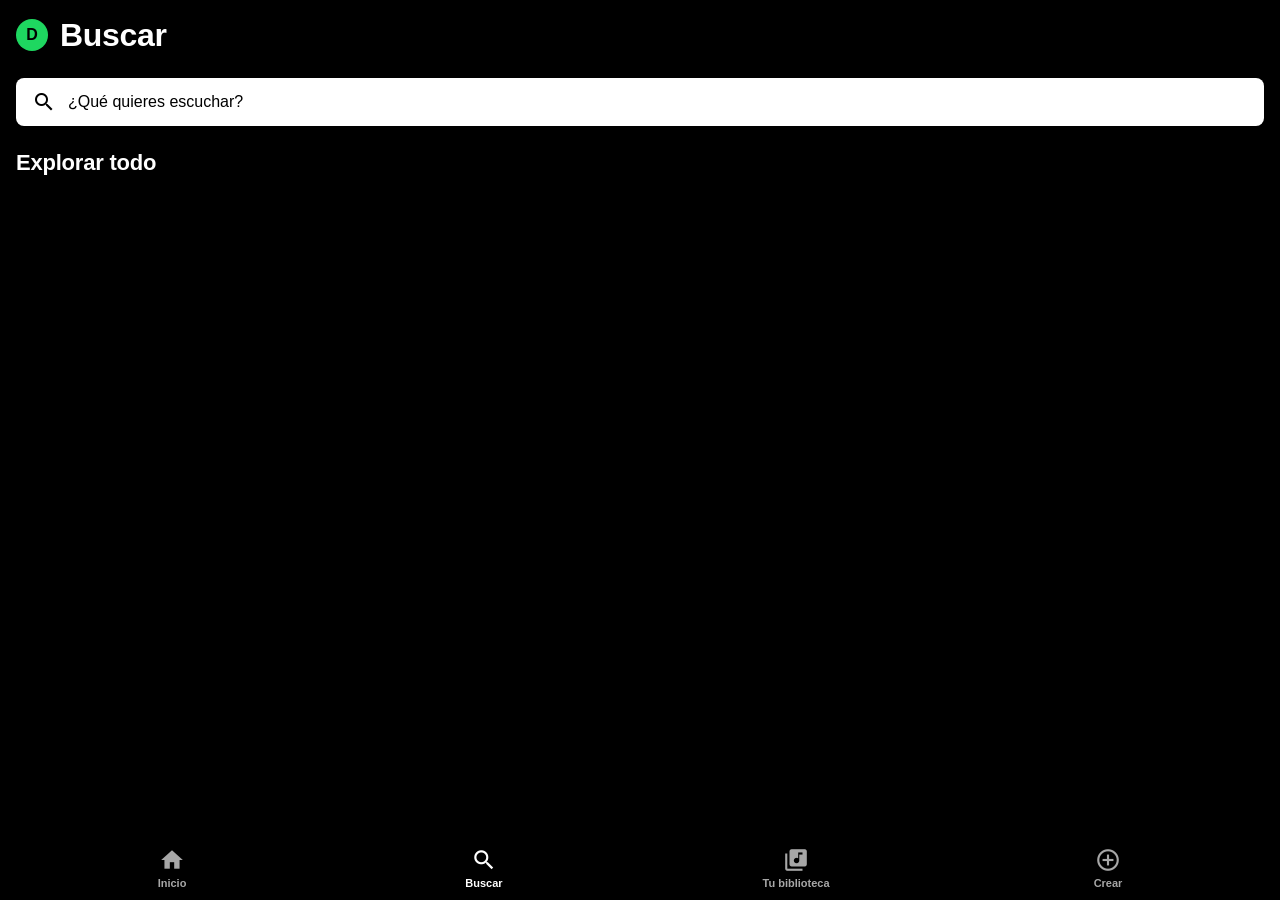
<file: buscar.html>
<!DOCTYPE html>
<html lang="es">
<head>
    <meta charset="UTF-8">
    <meta name="viewport" content="width=device-width, initial-scale=1.0">
    <title>Buscar - Spotify</title>
    <link rel="preconnect" href="https://fonts.googleapis.com">
    <link rel="preconnect" href="https://fonts.gstatic.com" crossorigin>
    <link href="https://fonts.googleapis.com/css2?family=Roboto:wght@400;500;700;900&display=swap" rel="stylesheet">
    <link href="https://fonts.googleapis.com/icon?family=Material+Icons" rel="stylesheet">
    <link rel="stylesheet" href="styles.css">
</head>
<body>
<div class="container">
    <div class="header">
        <div class="profile-icon">D</div>
        <h1 class="header-title">Buscar</h1>
    </div>
    <div class="search-container">
        <div class="search-box">
            <span class="material-icons">search</span>
            <input type="text" class="search-input" placeholder="¿Qué quieres escuchar?">
        </div>
    </div>
    <section>
        <h2 class="section-title">Explorar todo</h2>
        <div class="categories-grid" id="categoriesGrid"></div>
    </section>
</div>
<nav class="bottom-nav">
    <div class="nav-item" onclick="window.location.href='index.html'">
        <span class="material-icons">home</span>
        <span>Inicio</span>
    </div>
    <div class="nav-item active" onclick="window.location.href='buscar.html'">
        <span class="material-icons">search</span>
        <span>Buscar</span>
    </div>
    <div class="nav-item">
        <span class="material-icons">library_music</span>
        <span>Tu biblioteca</span>
    </div>
    <div class="nav-item">
        <span class="material-icons">add_circle_outline</span>
        <span>Crear</span>
    </div>
</nav>
<script>
const genres = [
    { name: 'Música', color: 'pink' },
    { name: 'Podcasts', color: 'green' },
    { name: 'Eventos en vivo', color: 'purple' },
    { name: 'El 2025 en música', color: 'yellow' },
    { name: 'Pop', color: 'blue' },
    { name: 'Rock', color: 'red' },
    { name: 'Hip-Hop', color: 'orange' },
    { name: 'Latina', color: 'teal' },
    { name: 'Electrónica', color: 'purple' },
    { name: 'R&B', color: 'pink' },
    { name: 'Country', color: 'yellow' },
    { name: 'Jazz', color: 'blue' },
    { name: 'Clásica', color: 'purple' },
    { name: 'Reggae', color: 'green' },
    { name: 'Metal', color: 'red' },
    { name: 'Blues', color: 'blue' },
    { name: 'Folk', color: 'orange' },
    { name: 'Soul', color: 'pink' },
    { name: 'Funk', color: 'purple' },
    { name: 'Reggaeton', color: 'teal' },
    { name: 'Indie', color: 'yellow' },
    { name: 'Alternative', color: 'green' },
    { name: 'Dance', color: 'blue' },
    { name: 'K-Pop', color: 'pink' },
    { name: 'Gospel', color: 'purple' },
    { name: 'Punk', color: 'red' }
];
async function fetchMusicData() {
    const response = await fetch('https://itunes.apple.com/mx/rss/topsongs/limit=200/json');
    const data = await response.json();
    if (!data.feed?.entry) return;
    const normalized = data.feed.entry.map(item => ({
        artwork: item['im:image'][2].label.replace(/100x100bb\.jpg$/, '3000x3000bb.jpg').replace(/\d+x\d+bb\.jpg$/, '3000x3000bb.jpg')
    }));
    displayCategories(normalized);
}
function displayCategories(musicData) {
    const container = document.getElementById('categoriesGrid');
    container.innerHTML = '';
    genres.forEach((genre) => {
        const card = document.createElement('div');
        card.className = `category-card category-card-${genre.color}`;
        const randomTrack = musicData[Math.floor(Math.random() * musicData.length)];
        card.innerHTML = `
            <div class="category-card-content">
                <div class="category-title">${genre.name}</div>
            </div>
            <img class="category-image" src="${randomTrack.artwork}" alt="${genre.name}">
        `;
        container.appendChild(card);
    });
}
fetchMusicData();
</script>
</body>
</html>
</file>
<file: styles.css>
* {
    margin: 0;
    padding: 0;
    box-sizing: border-box;
}

body {
    font-family: 'Helvetica Neue', Helvetica, Arial, sans-serif;
    background: #000000;
    color: #ffffff;
    padding: 16px 16px calc(80px + env(safe-area-inset-bottom));
    overflow-x: hidden;
    width: 100%;
}

.container {
    max-width: 1400px;
    margin: 0 auto;
    width: 100%;
}

.nav-pills {
    display: flex;
    gap: 8px;
    align-items: center;
    margin-bottom: 24px;
    overflow-x: auto;
    overflow-y: hidden;
    scrollbar-width: none;
    -ms-overflow-style: none;
    padding-bottom: 4px;
}

.nav-pills::-webkit-scrollbar {
    display: none;
}

.profile-icon {
    width: 32px;
    height: 32px;
    border-radius: 50%;
    background: #1ed760;
    display: flex;
    align-items: center;
    justify-content: center;
    font-size: 16px;
    font-weight: 700;
    color: #000000;
    cursor: pointer;
    flex-shrink: 0;
}

.pill {
    height: 32px;
    padding: 0 16px;
    border-radius: 500px;
    background: #181818;
    color: #ffffff;
    font-size: 14px;
    font-weight: 700;
    border: none;
    cursor: pointer;
    white-space: nowrap;
    display: flex;
    align-items: center;
    flex-shrink: 0;
}

.pill.green {
    background: #1ed760;
    color: #000000;
}

.subtitle {
    font-size: 14px;
    font-weight: 400;
    color: #a7a7a7;
    margin-bottom: 8px;
    line-height: 1.4;
}

.main-title {
    font-size: 32px;
    font-weight: 900;
    color: #ffffff;
    line-height: 1.2;
    letter-spacing: -0.01em;
    margin-bottom: 16px;
}

.songs-list {
    display: flex;
    flex-direction: column;
    gap: 0;
}

.song-item {
    display: flex;
    align-items: center;
    gap: 12px;
    padding: 8px 0;
}

.song-cover {
    width: 48px;
    height: 48px;
    border-radius: 4px;
    background: #181818;
    flex-shrink: 0;
    background-size: cover;
    background-position: center;
}

.song-info {
    flex: 1;
    min-width: 0;
}

.song-title {
    font-size: 16px;
    font-weight: 400;
    color: #ffffff;
    margin-bottom: 4px;
    white-space: nowrap;
    overflow: hidden;
    text-overflow: ellipsis;
}

.song-artist {
    font-size: 14px;
    font-weight: 400;
    color: #a7a7a7;
    display: flex;
    align-items: center;
    gap: 6px;
    white-space: nowrap;
    overflow: hidden;
    text-overflow: ellipsis;
}

.explicit-badge {
    display: inline-flex;
    align-items: center;
    justify-content: center;
    width: 16px;
    height: 16px;
    background: #ffffff;
    color: #000000;
    font-size: 9px;
    font-weight: 700;
    border-radius: 2px;
    flex-shrink: 0;
}

.more-btn {
    width: 32px;
    height: 32px;
    border-radius: 50%;
    background: transparent;
    border: none;
    color: #a7a7a7;
    cursor: pointer;
    display: flex;
    align-items: center;
    justify-content: center;
    flex-shrink: 0;
}

.material-icons {
    font-size: 20px;
}

.rhythm-section {
    margin-top: 24px;
}

.section-title {
    font-size: 22px;
    font-weight: 700;
    color: #ffffff;
    margin-bottom: 16px;
    letter-spacing: -0.01em;
}

.playlists-container {
    display: flex;
    gap: 16px;
    overflow-x: auto;
    overflow-y: hidden;
    scrollbar-width: none;
    -ms-overflow-style: none;
    padding-bottom: 8px;
    margin-right: -16px;
    padding-right: 16px;
}

.playlists-container::-webkit-scrollbar {
    display: none;
}

.playlist-card {
    flex: 0 0 auto;
    width: 160px;
    cursor: pointer;
}

.playlist-cover {
    width: 160px;
    height: 160px;
    background: #181818;
    border-radius: 8px;
    margin-bottom: 12px;
    background-size: cover;
    background-position: center;
}

.playlist-title {
    font-size: 16px;
    font-weight: 700;
    color: #ffffff;
    margin-bottom: 4px;
    white-space: nowrap;
    overflow: hidden;
    text-overflow: ellipsis;
}

.playlist-artists {
    font-size: 14px;
    font-weight: 400;
    color: #a7a7a7;
    line-height: 1.4;
    display: -webkit-box;
    -webkit-line-clamp: 2;
    -webkit-box-orient: vertical;
    overflow: hidden;
}

.header {
    display: flex;
    align-items: center;
    gap: 12px;
    margin-bottom: 24px;
}

.header-title {
    font-size: 32px;
    font-weight: 900;
    color: #ffffff;
    line-height: 1.2;
    letter-spacing: -0.01em;
}

.search-container {
    margin-bottom: 24px;
}

.search-box {
    display: flex;
    align-items: center;
    background: #ffffff;
    border-radius: 8px;
    padding: 12px 16px;
    gap: 12px;
    width: 100%;
    max-width: 100%;
}

.search-box .material-icons {
    font-size: 24px;
    color: #000000;
    flex-shrink: 0;
}

.search-input {
    flex: 1;
    border: none;
    outline: none;
    font-size: 16px;
    font-weight: 400;
    color: #000000;
    background: transparent;
    min-width: 0;
}

.search-input::placeholder {
    color: #000000;
}

.categories-grid {
    display: grid;
    grid-template-columns: repeat(2, 1fr);
    gap: 16px;
    width: 100%;
}

.category-card {
    position: relative;
    height: 100px;
    border-radius: 8px;
    overflow: hidden;
    cursor: pointer;
}

.category-card-pink {
    background: linear-gradient(135deg, #e91e63, #c2185b);
}

.category-card-green {
    background: linear-gradient(135deg, #27856a, #1e6f5c);
}

.category-card-purple {
    background: linear-gradient(135deg, #8e44ad, #6c3483);
}

.category-card-yellow {
    background: linear-gradient(135deg, #b8860b, #8b6914);
}

.category-card-blue {
    background: linear-gradient(135deg, #1976d2, #1565c0);
}

.category-card-red {
    background: linear-gradient(135deg, #d32f2f, #c62828);
}

.category-card-orange {
    background: linear-gradient(135deg, #f57c00, #e65100);
}

.category-card-teal {
    background: linear-gradient(135deg, #00897b, #00695c);
}

.category-card-content {
    padding: 16px;
    position: relative;
    z-index: 1;
}

.category-title {
    font-size: 18px;
    font-weight: 700;
    color: #ffffff;
}

.category-image {
    position: absolute;
    bottom: 0;
    right: 0;
    width: 80px;
    height: 80px;
    transform: rotate(25deg) translate(8px, 8px);
    border-radius: 4px;
    box-shadow: 0 4px 12px rgba(0,0,0,0.3);
}

.bottom-nav {
    position: fixed;
    bottom: 0;
    left: 0;
    right: 0;
    background: #000000;
    display: flex;
    justify-content: space-around;
    align-items: center;
    height: calc(64px + env(safe-area-inset-bottom));
    padding: 0 16px env(safe-area-inset-bottom) 16px;
    z-index: 1000;
}

.nav-item {
    display: flex;
    flex-direction: column;
    align-items: center;
    gap: 4px;
    cursor: pointer;
    flex: 1;
    max-width: 100px;
}

.nav-item .material-icons {
    font-size: 26px;
    color: #a7a7a7;
}

.nav-item span:not(.material-icons) {
    font-size: 11px;
    font-weight: 600;
    color: #a7a7a7;
}

.nav-item.active .material-icons,
.nav-item.active span {
    color: #ffffff;
}

@media (max-width: 768px) {
    body {
        padding: 12px 12px calc(80px + env(safe-area-inset-bottom));
    }
    
    .bottom-nav {
        padding: 0 12px env(safe-area-inset-bottom) 12px;
    }
    
    .playlists-container {
        margin-right: -12px;
        padding-right: 12px;
    }
    
    .nav-pills {
        margin-bottom: 16px;
    }
    
    .main-title {
        font-size: 28px;
        margin-bottom: 16px;
    }
    
    .header-title {
        font-size: 28px;
    }
    
    .section-title {
        font-size: 20px;
    }
    
    .playlist-card {
        width: 140px;
    }
    
    .playlist-cover {
        width: 140px;
        height: 140px;
    }
}

@media (max-width: 480px) {
    body {
        padding: 8px 8px calc(80px + env(safe-area-inset-bottom));
    }
    
    .bottom-nav {
        padding: 0 8px env(safe-area-inset-bottom) 8px;
    }
    
    .playlists-container {
        margin-right: -8px;
        padding-right: 8px;
    }
    
    .nav-pills {
        gap: 6px;
        margin-bottom: 16px;
    }
    
    .main-title {
        font-size: 24px;
        margin-bottom: 12px;
    }
    
    .header-title {
        font-size: 24px;
    }
    
    .subtitle {
        font-size: 13px;
    }
    
    .song-item {
        padding: 6px 0;
    }
    
    .song-title {
        font-size: 15px;
    }
    
    .song-artist {
        font-size: 13px;
    }
    
    .section-title {
        font-size: 18px;
        margin-bottom: 12px;
    }
    
    .rhythm-section {
        margin-top: 16px;
    }
    
    .playlist-card {
        width: 120px;
    }
    
    .playlist-cover {
        width: 120px;
        height: 120px;
        margin-bottom: 8px;
    }
    
    .playlist-title {
        font-size: 14px;
    }
    
    .playlist-artists {
        font-size: 13px;
    }
    
    .category-title {
        font-size: 16px;
    }
    
    .categories-grid {
        gap: 12px;
    }
    
    .category-card {
        height: 90px;
    }
    
    .category-image {
        width: 70px;
        height: 70px;
    }
}

@supports (padding: max(0px)) {
    body {
        padding-left: max(16px, env(safe-area-inset-left));
        padding-right: max(16px, env(safe-area-inset-right));
    }
    
    .bottom-nav {
        padding-left: max(16px, env(safe-area-inset-left));
        padding-right: max(16px, env(safe-area-inset-right));
    }
    
    @media (max-width: 768px) {
        body {
            padding-left: max(12px, env(safe-area-inset-left));
            padding-right: max(12px, env(safe-area-inset-right));
        }
        
        .bottom-nav {
            padding-left: max(12px, env(safe-area-inset-left));
            padding-right: max(12px, env(safe-area-inset-right));
        }
    }
    
    @media (max-width: 480px) {
        body {
            padding-left: max(8px, env(safe-area-inset-left));
            padding-right: max(8px, env(safe-area-inset-right));
        }
        
        .bottom-nav {
            padding-left: max(8px, env(safe-area-inset-left));
            padding-right: max(8px, env(safe-area-inset-right));
        }
    }
}
</file>
